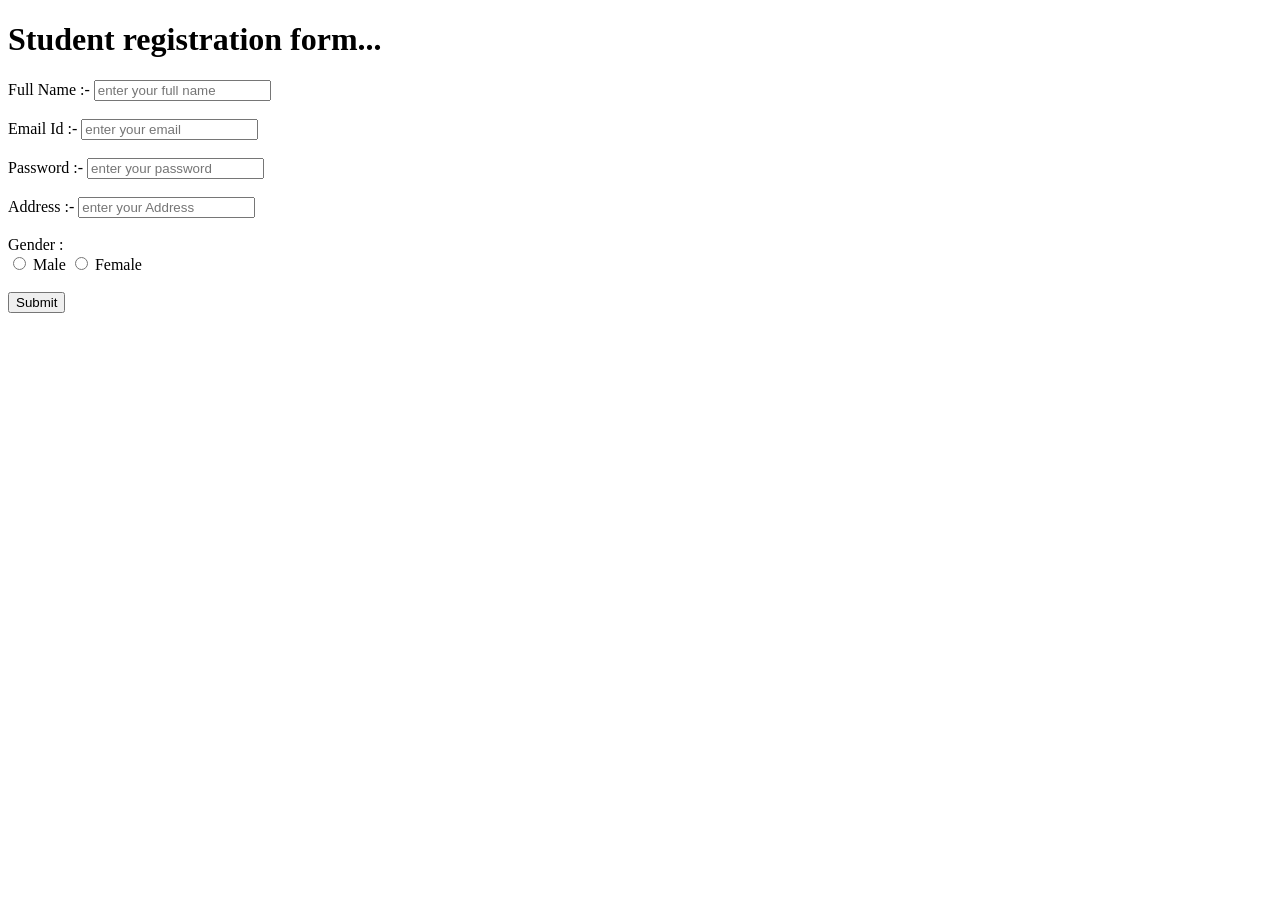
<file: HTML/index.html>
<!DOCTYPE html>
<html lang="en">
<head>
    <meta charset="UTF-8">
    <meta name="viewport" content="width=device-width, initial-scale=1.0">
    <title>registration form</title>
</head>
<body>
    
<form action="login.html" method="get">
    <h1>Student registration form...</h1>

    <label > Full Name :- </label>
    <input type="text" name="full name" placeholder="enter your full name" required><br><br>

    <label > Email Id :- </label>
    <input type="email" name="full name" placeholder="enter your email" required><br><br>

    <label > Password :- </label>
    <input type="password" name="full name" placeholder="enter your password" required><br><br>

    <label > Address :- </label>
    <input type="text" name="full name" placeholder="enter your Address" required><br><br>

    <label>Gender :</label><br>

    <input type="radio" id="male" name="gender" value="Male">
     <label for="male">Male</label>

     <input type="radio" id="female" name="gender" value="Female">
     <label for="female">Female</label> <br><br>
     

   <button>Submit</button>

   </form>
</body>
</html>
</file>
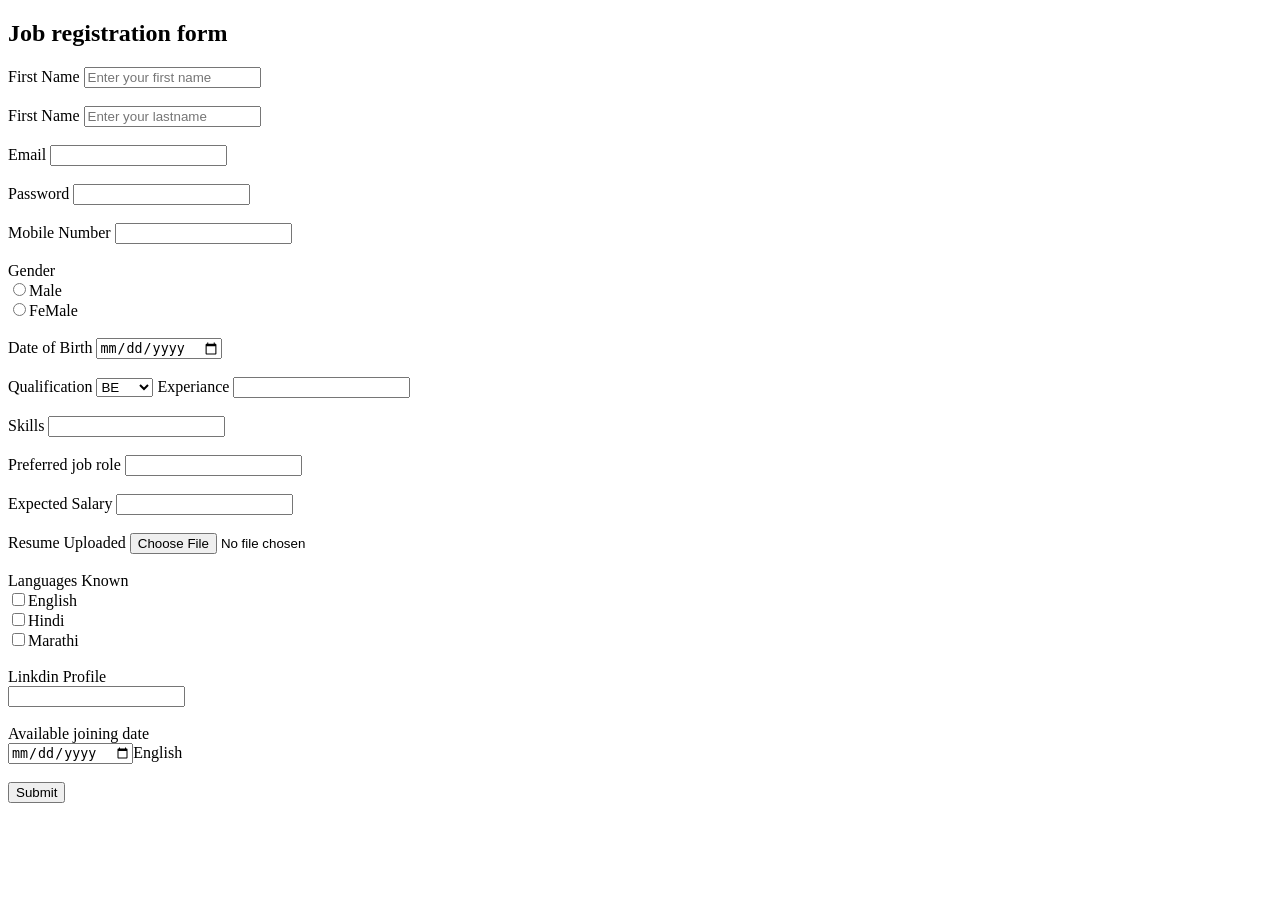
<file: HTML/job-registration.html>
<!DOCTYPE html>
<html lang="en">
<head>
    <meta charset="UTF-8">
    <meta name="viewport" content="width=device-width, initial-scale=1.0">
    <title>registration form</title>
</head>
<body>
    
    <h2>Job registration form</h2>

    <form action="login.html" method="GET">

<label >First Name</label>
<input type="text" name="first name" placeholder="Enter your first name"><br><br>

<label >First Name</label>
<input type="text" name="Last name" placeholder="Enter your lastname"><br><br>



<label >Email</label>
<input type="email" name="email" ><br><br>

<label >Password</label>
<input type="password" name="password"><br><br>

<label >Mobile Number</label>
<input type="tel" name="mobile" ><br><br>

<label >Gender</label><br>
<input type="radio" name="gender" >Male<br>
<input type="radio" name="gender" >FeMale<br><br>

<label >Date of Birth</label>
<input type="date" name="city"><br><br>

<label >Qualification</label>
<select name="qualification" id="">
    <option >BE</option>
    <option >BSc</option>
    <option >Btech</option>
    <option >MCA</option>
</select>


<label >Experiance</label>
<input type="text" name="Experiance" ><br><br>

<label >Skills</label>
<input type="text" name="skills" ><br><br>

<label >Preferred job role</label>
<input type="text" name="jobrole" ><br><br>


<label >Expected Salary</label>
<input type="text" name="salary" ><br><br>

<label >Resume Uploaded</label>
<input type="file" name="resume" ><br><br>


<label >Languages Known</label><br>
<input type="checkbox" name="language" >English<br>
<input type="checkbox" name="language" >Hindi<br>
<input type="checkbox" name="language" >Marathi<br><br>


<label >Linkdin Profile</label><br>
<input type="url" name="linkdin" ><br><br>


<label >Available joining date</label><br>
<input type="date" name="joining date" >English<br><br>


<button>Submit</button>

    </form>
</body>
</html>
</file>
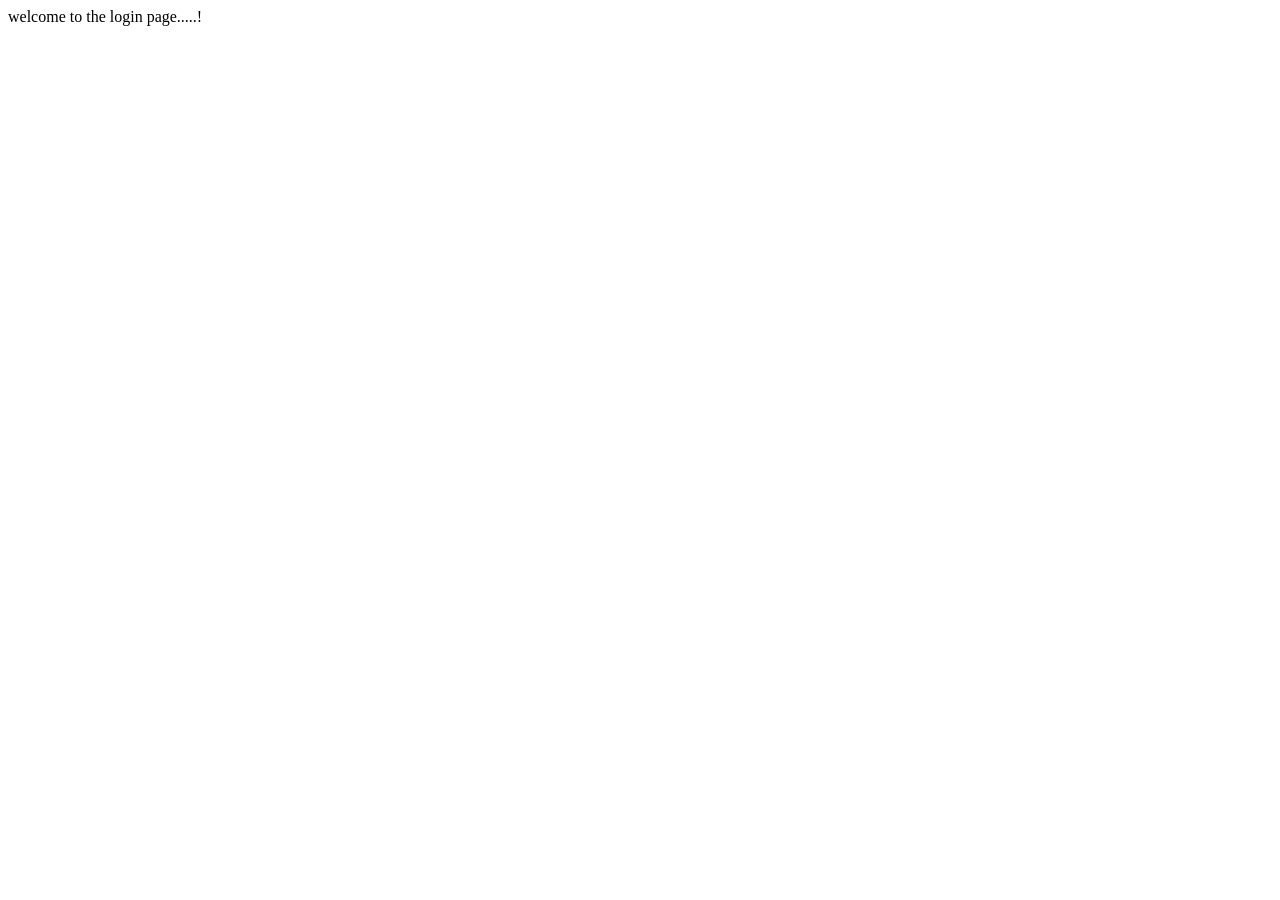
<file: HTML/login.html>
<!DOCTYPE html>
<html lang="en">
<head>
    <meta charset="UTF-8">
    <meta name="viewport" content="width=device-width, initial-scale=1.0">
    <title>login page</title>
</head>
<body>
    
welcome to the login page.....!

</body>
</html>
</file>
